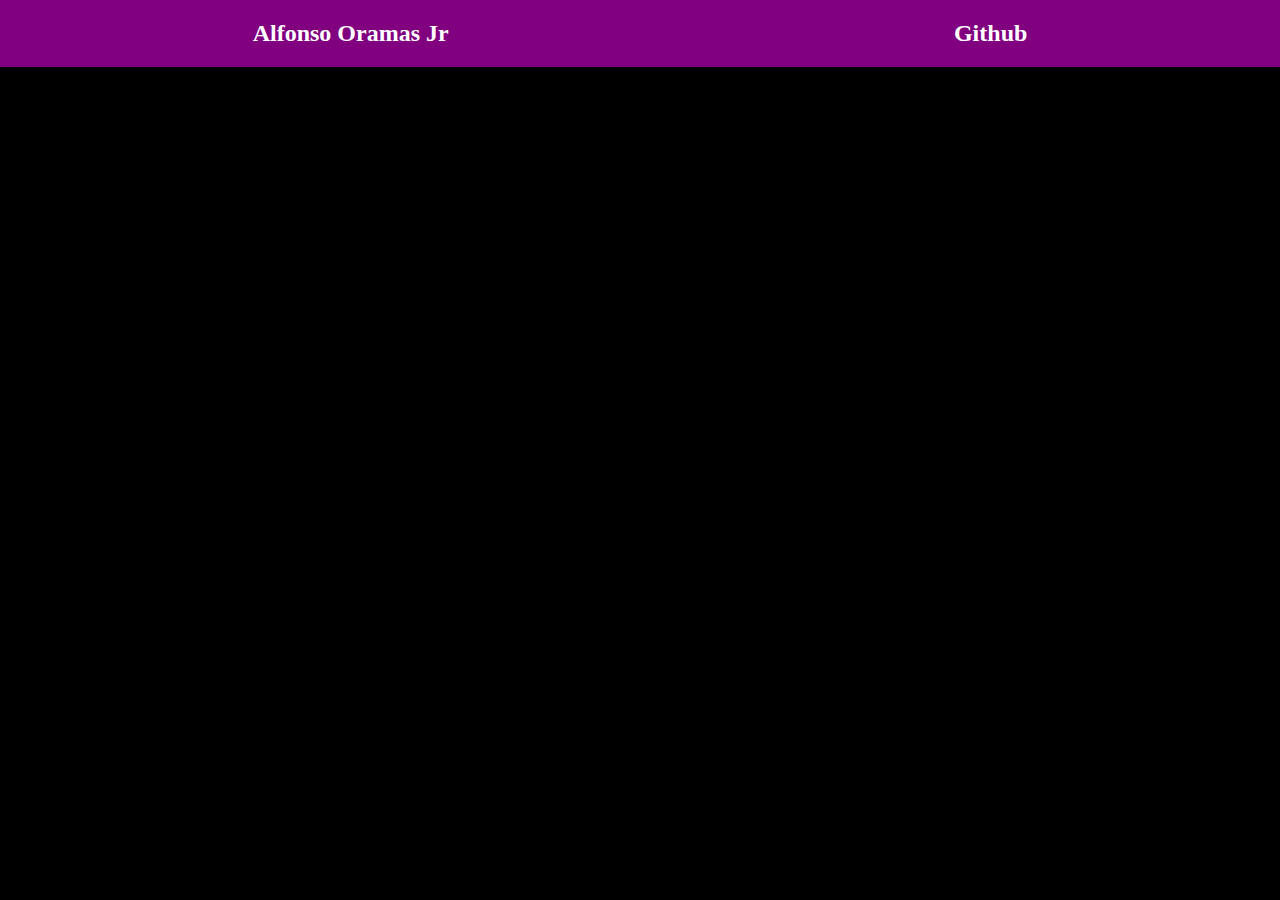
<file: index.html>
﻿<!DOCTYPE html>

<html lang="en">
<head>
    <meta charset="UTF-8">
    <title>resume</title>
    <link rel="stylesheet" href="header.css">
    <link rel="stylesheet" href="links.css">
    <link rel="stylesheet" href="mainbody.css">
</head>
    
    <body>
        <!-- Name should be in a bar on the top -->
        <div class="headerbar">
            <h2>Alfonso Oramas Jr</h2>
            <h2><a href="https://github.com/workordeath/resume-website" target="_blank">Github</a></h2>
        </div>
    </body>
</html>
</file>
<file: header.css>
﻿body {
    flex: 1;
    display: flex;
    /*
        Removed the padding, and
        margins that are default
        with the flex boxes.
    */
    padding: 0;
    margin: 0;

    background-color: black;
}

.headerbar {
    flex: 1;
    /*
        the following two lines, are needed
        to center the name in the header bar.

        display: flex;
        justify-content: space-around;
    */
    display: flex;
    align-items: center;
    justify-content: space-around;



    background-color: purple;
    color: white;
}
</file>
<file: links.css>
﻿a {
    color: white;
}

a:visited {
    text-decoration: none;
}

a:link {
    text-decoration: none;
}

a:hover {
    color: pink;
}

a:active {
    text-decoration: none;
}
</file>
<file: mainbody.css>
﻿
</file>
